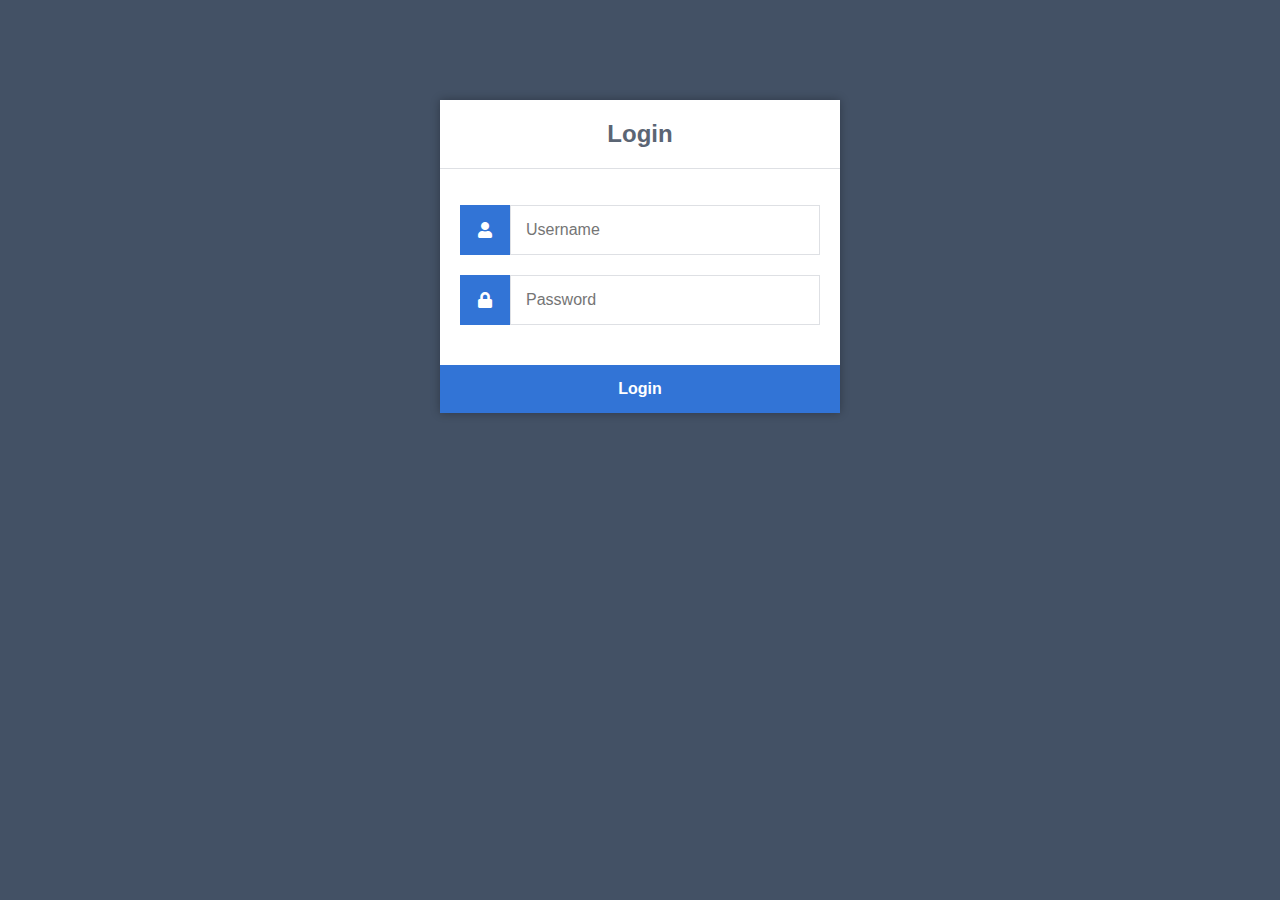
<file: index.html>
<!DOCTYPE html>
<html>
	<head>
		<meta charset="utf-8">
		<title>Cont Edu</title>
		

		<link rel="stylesheet" href="https://use.fontawesome.com/releases/v5.7.1/css/all.css">
        <link href="style.css" rel="stylesheet" type="text/css">



		<link rel = "icon" href = "http://localhost/ContEdo/logo.png" type = "image/x-icon"> 
	</head>
	<body>
		<div class="login">
			<h1>Login</h1>
			<form action="authenticate.php" method="post">
				<label for="username">
					<i class="fas fa-user"></i>
				</label>
				<input type="text" name="username" placeholder="Username" id="username" required>
				<label for="password">
					<i class="fas fa-lock"></i>
				</label>
				<input type="password" name="password" placeholder="Password" id="password" required>
				<input type="submit" value="Login">
			</form>
		</div>
	</body>
</html>
</file>
<file: style.css>
* {
    box-sizing: border-box;
    font-family: -apple-system, BlinkMacSystemFont, "segoe ui", roboto, oxygen, ubuntu, cantarell, "fira sans", "droid sans", "helvetica neue", Arial, sans-serif;
    font-size: 16px;
    -webkit-font-smoothing: antialiased;
    -moz-osx-font-smoothing: grayscale;
}
body {
    background-color: #435165;
}
.login {
    width: 400px;
    background-color: #ffffff;
    box-shadow: 0 0 9px 0 rgba(0, 0, 0, 0.3);
    margin: 100px auto;
}
.login h1 {
    text-align: center;
    color: #5b6574;
    font-size: 24px;
    padding: 20px 0 20px 0;
    border-bottom: 1px solid #dee0e4;
}
.login form {
    display: flex;
    flex-wrap: wrap;
    justify-content: center;
    padding-top: 20px;
}
.login form label {
    display: flex;
    justify-content: center;
    align-items: center;
    width: 50px;
    height: 50px;
    background-color: #3274d6;
    color: #ffffff;
}
.login form input[type="password"], .login form input[type="text"] {
    width: 310px;
    height: 50px;
    border: 1px solid #dee0e4;
    margin-bottom: 20px;
    padding: 0 15px;
}
.login form input[type="submit"] {
    width: 100%;
    padding: 15px;
   margin-top: 20px;
    background-color: #3274d6;
    border: 0;
    cursor: pointer;
    font-weight: bold;
    color: #ffffff;
    transition: background-color 0.2s;
}
.login form input[type="submit"]:hover {
  background-color: #2868c7;
    transition: background-color 0.2s;
}
</file>
